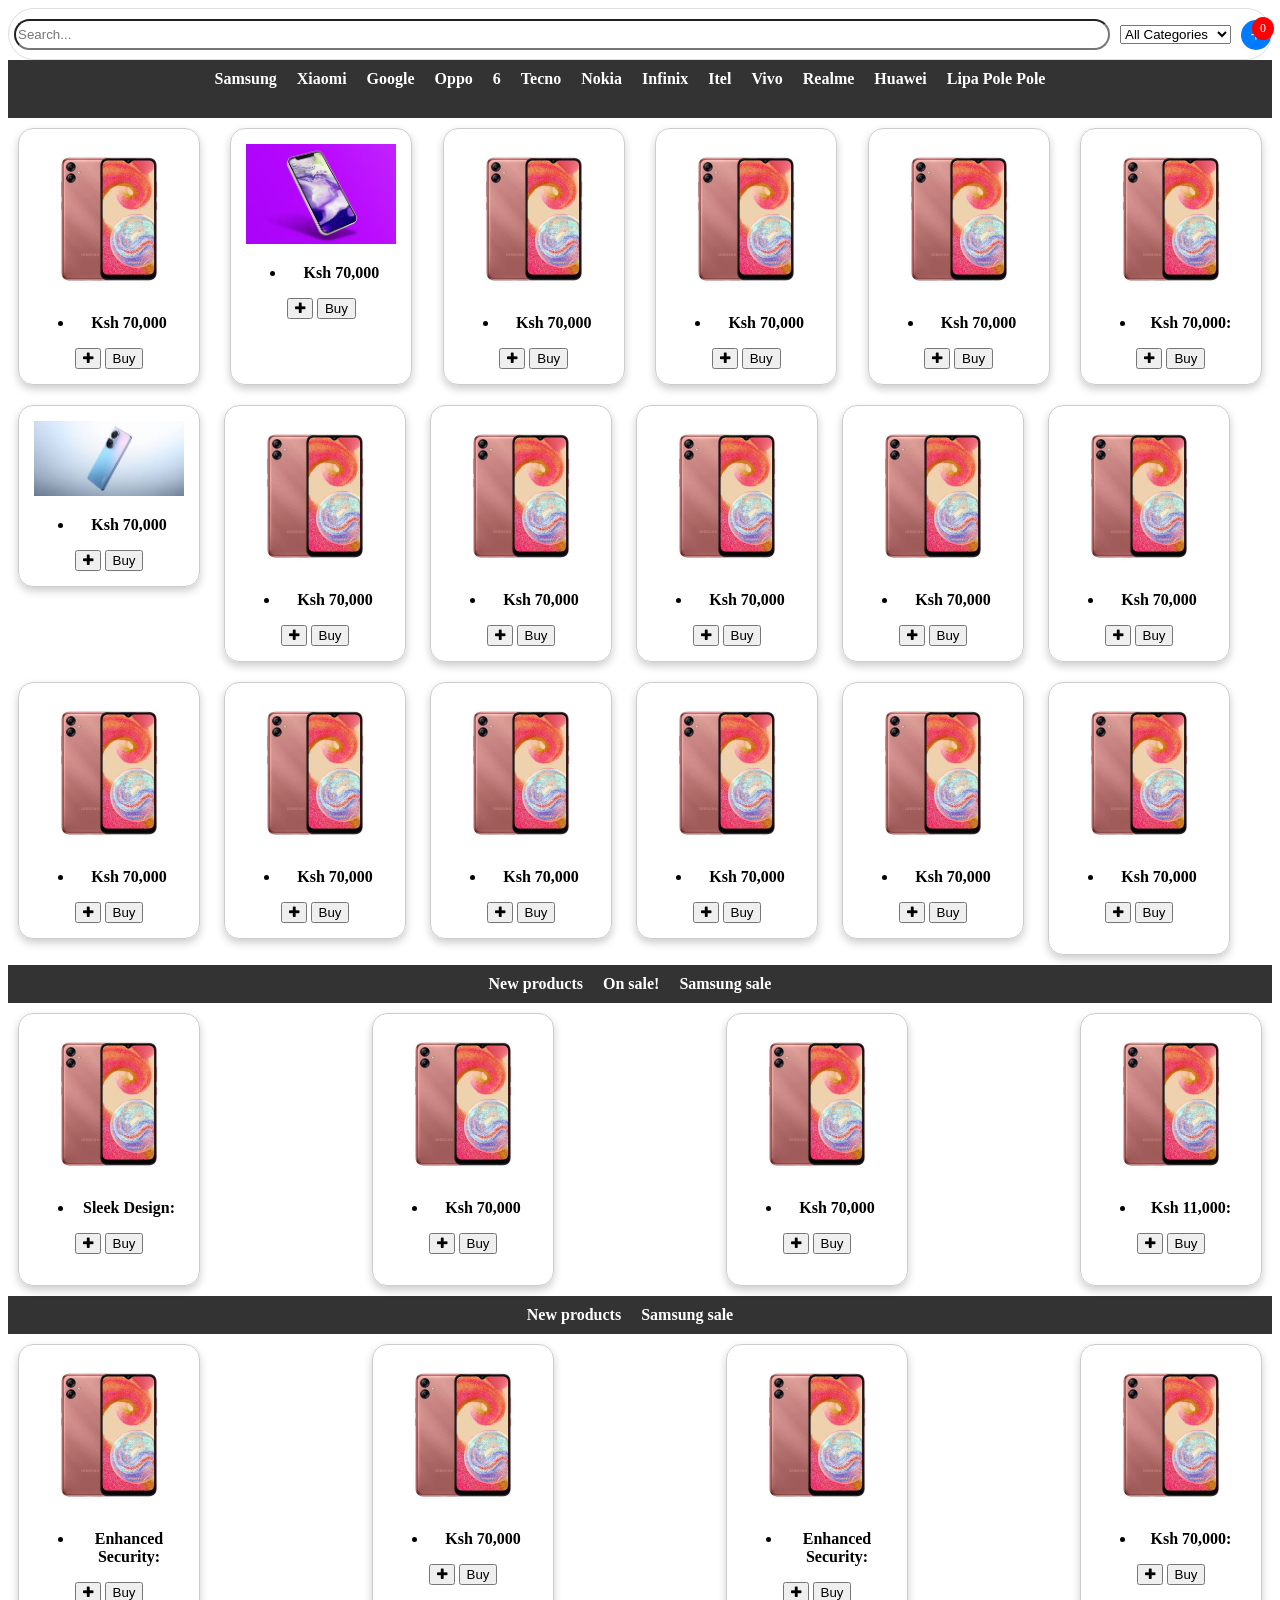
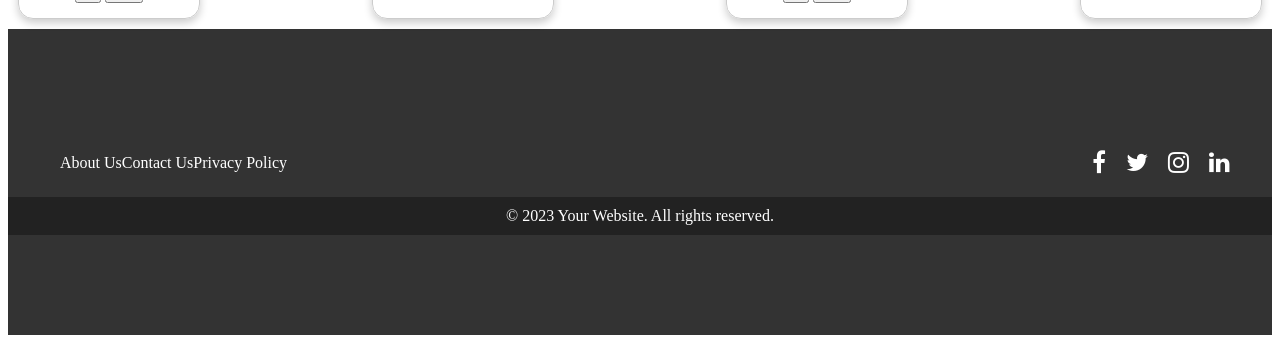
<file: index.html>
<!DOCTYPE html>
<html lang="en">
<header>
    <meta charset="UTF-8">
    <meta name="viewport" content="width=device-width, initial-scale=1.0">
    <link rel="stylesheet" href="phones.css">
    <link rel="stylesheet" href="https://cdnjs.cloudflare.com/ajax/libs/font-awesome/4.7.0/css/font-awesome.min.css">
    <link rel="stylesheet" type="text/css" href="card.css">
    <link rel="stylesheet" type="text/css" href="Nav.css">
    <link rel="stylesheet" type="text/css" href="footer.css">

    
    <title>Phone Services</title>

    <body>
    <header>
        <!-- Search Bar -->
        <div class="search-bar">
            <input type="text" class="search-input" id="search" placeholder="Search...">
            <select class="search-dropdown" id="category">
                <option value="all">All Categories</option>
                <option value="mobile">Mobile Phones</option>
                <option value="television">Television</option>
                <!-- Add more options as needed -->
            </select>
            <a href="your-search-action.html">
                <i class="fa fa-search search-icon" aria-hidden="true"></i> <!-- Font Awesome search icon -->
            </a>
            <a >
                <div class="cart-container">
    <div class="cart-link">
        <i class="fa fa-shopping-cart cart-icon" aria-hidden="true"></i>
        <span id="cart-count">0</span>
    </div>
    <div class="cart-dropdown" id="cart-dropdown">
        <!-- Your cart items will be dynamically added here -->
        <!-- Example item: -->
        <!-- <div class="cart-item">Item 1</div> -->
    </div>
</div>
            </a>
        </div>

        </header>
    </body>    

        <nav>
            <ul>
                <li><a href="samsung.html">Samsung</a></li>
                <li><a href="Xiaomi.html">Xiaomi</a></li>
                <li><a href="Google.html">Google</a></li>
                <li><a href="Oppo.html">Oppo</a></li>
                <li><a href="Oneplus.html">6</a></li>
                <li><a href="Tecno.html">Tecno</a></li>
                <li><a href="Nokia.html">Nokia</a></li>
                <li><a href="Infinix.html">Infinix</a></li>
                <li><a href="Itel.html">Itel</a></li>
                <li><a href="Vivo.html">Vivo</a></li>
                <li><a href="Realme.html">Realme</a></li>
                <li><a href="Huawei.html">Huawei</a></li>
                <li><a href="Lipa Pole Pole.html">Lipa Pole Pole</a></li>
            </ul>
        </nav>
</header>
 <nav>
 <div id="modal" class="modal">
        <div class="modal-content">
            <span class="close-button" id="modal-close-button">&times;</span>
            <div id="modal-content"></div>
        </div>
    </div>
        </nav>
    </header>

    <div class="card-container">
        <div class="card card-1">
            <img src="phone.jpg ">
            <p>
                <ul>
                    <li><strong>Ksh 70,000</strong></li>
                </ul>
            </p>

            <div class="add-to-cart">
                <button class="add-button"><i class="fa fa-plus"></i></button>
                <button class="buy-button" onclick="openBuyModal()">Buy</button> 
            </div>
       
        </div>
            <div id="buyModal" class="modal">
                <div class="modal-content">
                    <span class="close-button" onclick="closeBuyModal()">&times;</span>
                    <h3>How would you like to buy?</h3>
                    <a href="https://web.whatsapp.com/=0712671172" target="_blank">
                        <button class="buy-option">WhatsApp (App)</button>
                      </a>
                    <button class="buy-option" onclick="buyViaWebsite()">Website</button>
                    <button class="buy-option" onclick="buyViaOthers()">Others</button>
                </div>
        </div>

        <div class="card card-2">
            <img src="Lesi.jpg">
            <p>
                <ul>
                    <li><strong>Ksh 70,000</strong></li>
                </ul>
            </p>
            <div class="add-to-cart">
                <button class="add-button"><i class="fa fa-plus"></i></button>
                <button class="buy-button">Buy</button>
            </div>
        </div>

        <div class="card card-17">
            <img src="phone.jpg ">
            <p>
                <ul>
                    <li><strong>Ksh 70,000</strong></li>
                </ul>
            </p>
            <div class="add-to-cart">
                <button class="add-button"><i class="fa fa-plus"></i></button>
                <button class="buy-button">Buy</button>
            </div>
        </div>

        <div class="card card-18">
            <img src="phone.jpg ">
            <p>
                <ul>
                    <li><strong>Ksh 70,000</strong></li>
                </ul>
            </p>
            <div class="add-to-cart">
                <button class="add-button"><i class="fa fa-plus"></i></button>
                <button class="buy-button">Buy</button>
            </div>
        </div>
        <div class="card card-19">
            <img src="phone.jpg ">
            <p>
                <ul>
                    <li><strong>Ksh 70,000</strong></li>
                </ul>
            </p>
            <div class="add-to-cart">
                <button class="add-button"><i class="fa fa-plus"></i></button>
                <button class="buy-button">Buy</button>
            </div>
        </div>

        <div class="card card-3">
            <img src="phone.jpg">
            <p>
                <ul>
                    <li><strong>Ksh 70,000:</strong></li>
                </ul>
            </p>
            <div class="add-to-cart">
                <button class="add-button"><i class="fa fa-plus"></i></button>
                <button class="buy-button">Buy</button>
        </div>
        </div>
    </div>

    <div class="card card-4">
        <img src="tecno.jpg">
        <p>
            <ul>
                <li><strong>Ksh 70,000</strong></li>
            </ul>
        </p>

        <div class="add-to-cart">
            <button class="add-button"><i class="fa fa-plus"></i></button>
            <button class="buy-button">Buy</button>
        </div>
    </div>
</div>

<div class="card card-5">
    <img src="phone.jpg">
    <p>
        <ul>
            <li><strong>Ksh 70,000</strong></li>
        </ul>
    </p>
     <div class="add-to-cart">
                <button class="add-button"><i class="fa fa-plus"></i></button>
                <button class="buy-button">Buy</button>
            </div>
</div>
</div>

<div class="card card-6">
    <img src="phone.jpg">
    <p>
        <ul>
            <li><strong>Ksh 70,000</strong></li>
        </ul>
    </p>
    <div class="add-to-cart">
        <button class="add-button"><i class="fa fa-plus"></i></button>
        <button class="buy-button">Buy</button>
    </div>
</div>
</div>

<div class="card card-7">
    <img src="phone.jpg">
    <p>
        <ul>
            <li><strong>Ksh 70,000</strong></li>
        </ul>
    </p>
    <div class="add-to-cart">
        <button class="add-button"><i class="fa fa-plus"></i></button>
        <button class="buy-button">Buy</button>
    </div>
</div>
</div>

<div class="card card-8">
    <img src="phone.jpg">
    <p>
        <ul>
            <li><strong>Ksh 70,000</strong></li>
        </ul>
    </p>
    <div class="add-to-cart">
        <button class="add-button"><i class="fa fa-plus"></i></button>
        <button class="buy-button">Buy</button>
    </div>
</div>
</div>

<div class="card card-9">
    <img src="phone.jpg">
    <p>
        <ul>
            <li><strong>Ksh 70,000</strong></li>
        </ul>
    </p>
    <div class="add-to-cart">
        <button class="add-button"><i class="fa fa-plus"></i></button>
        <button class="buy-button">Buy</button>
    </div>
</div>
</div>

<div class="card card-10">
    <img src="phone.jpg">
    <p>
        <ul>
            <li><strong>Ksh 70,000</strong></li>
        </ul>
    </p>
    <div class="add-to-cart">
        <button class="add-button"><i class="fa fa-plus"></i></button>
        <button class="buy-button">Buy</button>
    </div>
</div>
</div>

<div class="card card-11">
    <img src="phone.jpg">
    <p>
        <ul>
            <li><strong>Ksh 70,000</strong></li>
        </ul>
    </p>
    <div class="add-to-cart">
        <button class="add-button"><i class="fa fa-plus"></i></button>
        <button class="buy-button">Buy</button>
    </div>
</div>
</div>

<div class="card card-12">
    <img src="phone.jpg">
    <p>
        <ul>
            <li><strong>Ksh 70,000</strong></li>
        </ul>
    </p>
    <div class="add-to-cart">
        <button class="add-button"><i class="fa fa-plus"></i></button>
        <button class="buy-button">Buy</button>
    </div>
</div>
</div>

<div class="card card-13">
    <img src="phone.jpg">
    <p>
        <ul>
            <li><strong>Ksh 70,000</strong></li>
        </ul>
    </p>
    <div class="add-to-cart">
        <button class="add-button"><i class="fa fa-plus"></i></button>
        <button class="buy-button">Buy</button>
    </div>
</div>
</div>

<div class="card card-14">
    <img src="phone.jpg">
    <p>
        <ul>
            <li><strong>Ksh 70,000</strong></li>
        </ul>
    </p>
    <div class="add-to-cart">
        <button class="add-button"><i class="fa fa-plus"></i></button>
        <button class="buy-button">Buy</button>
    </div>
</div>
</div>

<div class="card card-15">
    <img src="phone.jpg ">
    <p>
        <ul>
            <li><strong>Ksh 70,000</strong></li>
        </ul>
        <div class="add-to-cart">
            <button class="add-button"><i class="fa fa-plus"></i></button>
            <button class="buy-button">Buy</button>
        </div>
    </p>
</div>

    <div id="modal" class="modal">
        <div class="modal-content">
            <span class="close-button">&times;</span>
            <div id="modal-content"></div>
        </div>
    </div>

    <script src="script.js"></script>



    <nav>
        <ul>
            <li><a href="Newproducts.html">New products</a></li>
            <li><a href="OnSale.html">On sale!</a></li>
            <li><a href="SamsungSale.html">Samsung sale </a></li>
        </ul>
    </nav>


    <div class="card-container">
        <div class="card card-1">
            <img src="phone.jpg ">
            <p>
                <ul>
                    <li><strong>Sleek Design:</strong></li>
                </ul>
                <div class="add-to-cart">
                    <button class="add-button"><i class="fa fa-plus"></i></button>
                    <button class="buy-button">Buy</button>
                </div>
            </p>
        </div>

        <div class="card card-1">
            <img src="phone.jpg ">
            <p>
                <ul>
                    <li><strong>Ksh 70,000</strong></li>
                </ul>
            </p>
            <div class="add-to-cart">
                <button class="add-button"><i class="fa fa-plus"></i></button>
                <button class="buy-button">Buy</button>
            </div>
        </div>

        <div class="card card-1">
            <img src="phone.jpg ">
            <p>
                <ul>
                    <li><strong>Ksh 70,000</strong></li>
                </ul>
            </p>
            <div class="add-to-cart">
                <button class="add-button"><i class="fa fa-plus"></i></button>
                <button class="buy-button">Buy</button>
            </div>
        </div>

        <div class="card card-1">
            <img src="phone.jpg ">
            <p>
                <ul>
                    <li><strong>Ksh 11,000:</strong></li>
                </ul>
            </p>
            <div class="add-to-cart">
                <button class="add-button"><i class="fa fa-plus"></i></button>
                <button class="buy-button">Buy</button>
            </div>
        </div>
    </div>



    <nav>
        <ul>
            <li><a href="Newproducts.html">New products</a></li>
            <li><a href="SamsungSale.html">Samsung sale </a></li>
        </ul>
    </nav>


    <div class="card-container">
        <div class="card card-1">
            <img src="phone.jpg ">
            <p>
                <ul>
                    <li><strong>Enhanced Security:</strong></li>
                </ul>
            </p>
            <div class="add-to-cart">
                <button class="add-button"><i class="fa fa-plus"></i></button>
                <button class="buy-button">Buy</button>
            </div>
        </div>

        <div class="card card-1">
            <img src="phone.jpg ">
            <p>
                <ul>
                    <li><strong>Ksh 70,000</strong></li>
                </ul>
            </p>
            <div class="add-to-cart">
                <button class="add-button"><i class="fa fa-plus"></i></button>
                <button class="buy-button">Buy</button>
            </div>
        </div>

        <div class="card card-1">
            <img src="phone.jpg ">
            <p>
                <ul>
                    <li><strong>Enhanced Security:</strong></li>
                </ul>
            </p>
            <div class="add-to-cart">
                <button class="add-button"><i class="fa fa-plus"></i></button>
                <button class="buy-button">Buy</button>
            </div>
        </div>

        <div class="card card-1">
            <img src="phone.jpg ">
            <p>
                <ul>
                    <li><strong>Ksh 70,000:</strong></li>
                </ul>
                 <div class="add-to-cart">
                <button class="add-button"><i class="fa fa-plus"></i></button>
                <button class="buy-button">Buy</button>
            </div>
            </p>
        </div>
    </div>

    <footer>
        <div class="footer-content">
            <div class="footer-links">
                <ul>
                    <li><a href="about.html">About Us</a></li>
                    <li><a href="contact.html">Contact Us</a></li>
                    <li><a href="privacy.html">Privacy Policy</a></li>
                </ul>
            </div>
            <div class="footer-social">
                <ul>
                    <li><a href="#"><i class="fa fa-facebook"></i></a></li>
                    <li><a href="#"><i class="fa fa-twitter"></i></a></li>
                    <li><a href="#"><i class="fa fa-instagram"></i></a></li>
                    <li><a href="#"><i class="fa fa-linkedin"></i></a></li>
                </ul>
            </div>
        </div>
        <div class="footer-bottom">
            &copy; 2023 Your Website. All rights reserved.
        </div>
    </footer>
    </html>
</file>
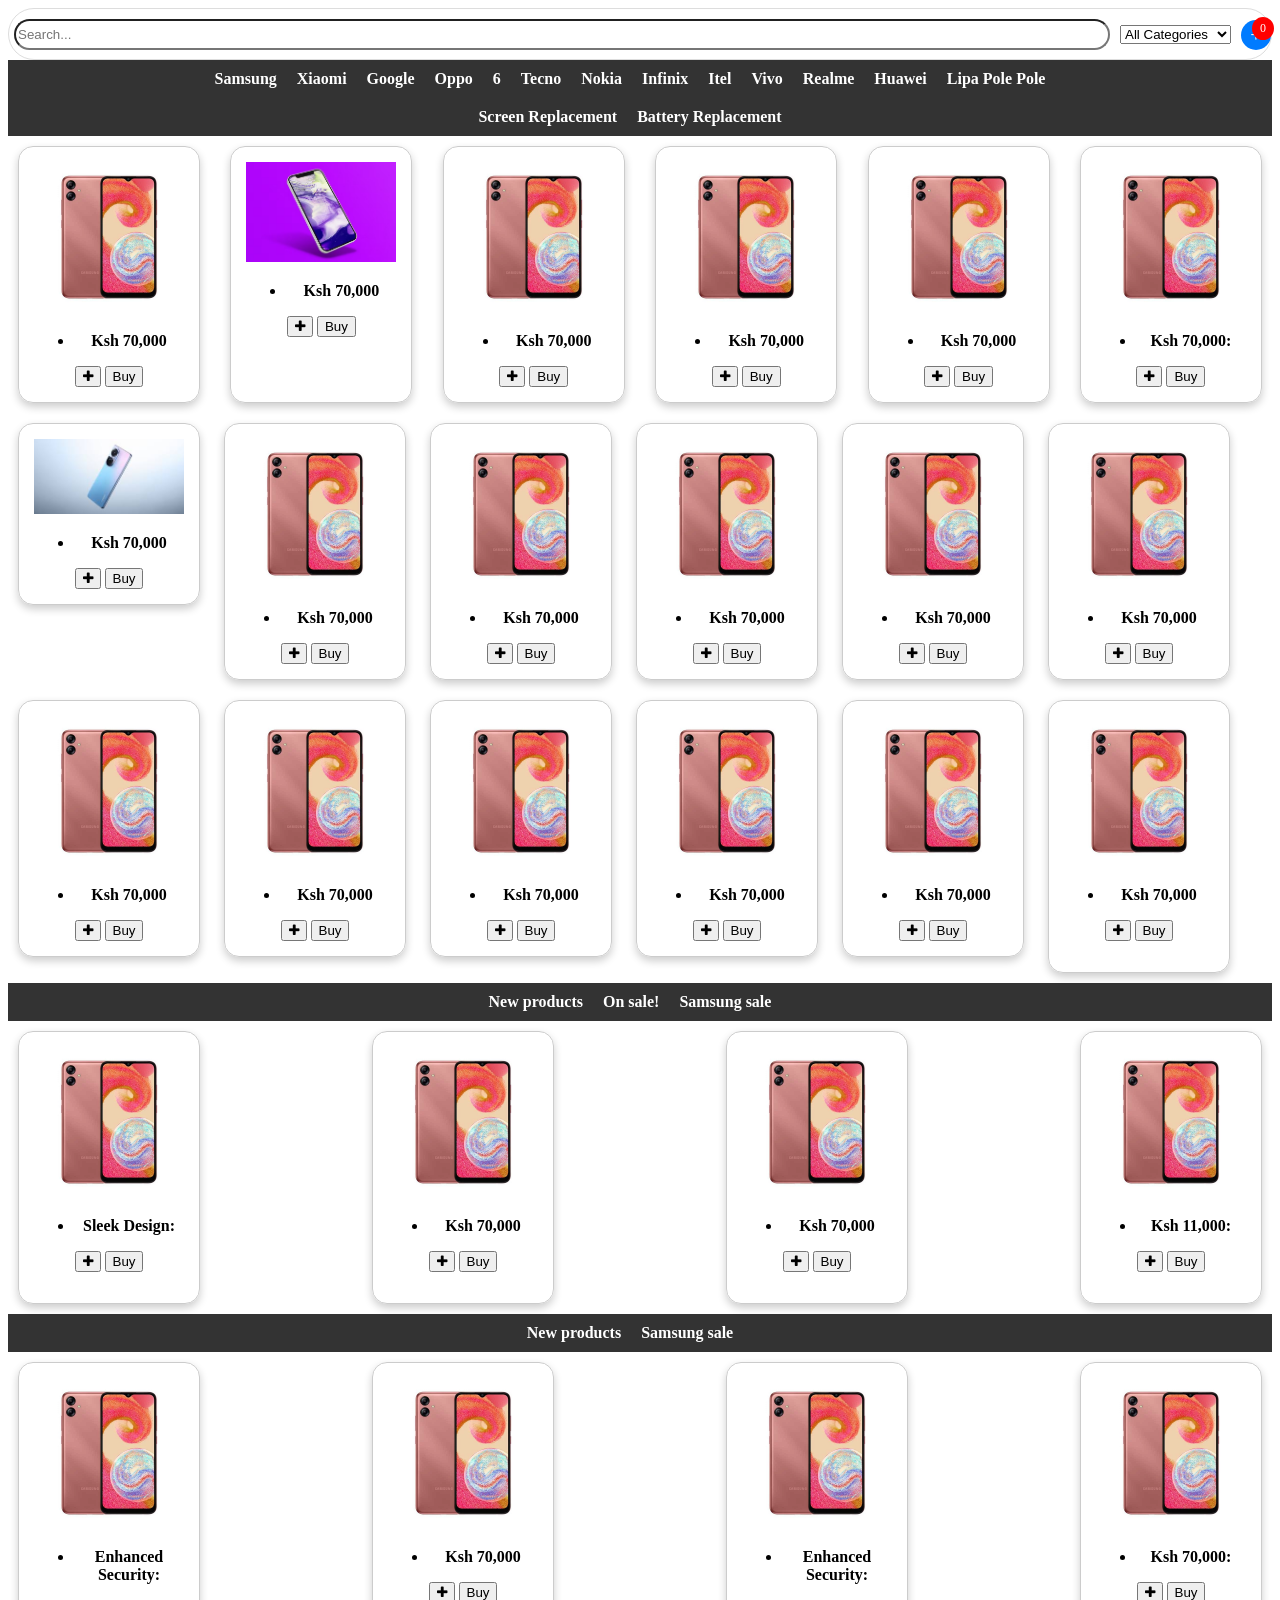
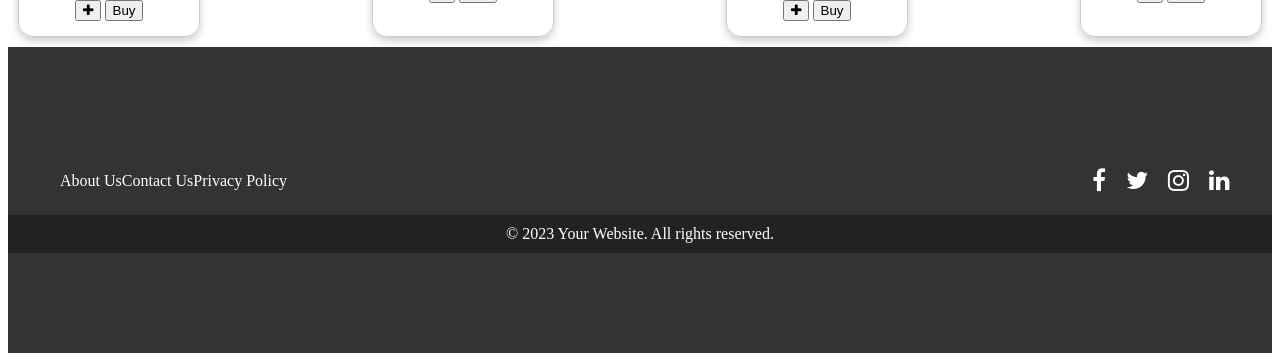
<file: phone.html>
<!DOCTYPE html>
<html lang="en">
<header>
    <meta charset="UTF-8">
    <meta name="viewport" content="width=device-width, initial-scale=1.0">
    <link rel="stylesheet" href="phones.css">
    <link rel="stylesheet" href="https://cdnjs.cloudflare.com/ajax/libs/font-awesome/4.7.0/css/font-awesome.min.css">
    <link rel="stylesheet" type="text/css" href="card.css">
    <link rel="stylesheet" type="text/css" href="Nav.css">
    <link rel="stylesheet" type="text/css" href="footer.css">

    
    <title>Phone Services</title>

    <body>
    <header>
        <!-- Search Bar -->
        <div class="search-bar">
            <input type="text" class="search-input" id="search" placeholder="Search...">
            <select class="search-dropdown" id="category">
                <option value="all">All Categories</option>
                <option value="mobile">Mobile Phones</option>
                <option value="television">Television</option>
                <!-- Add more options as needed -->
            </select>
            <a href="your-search-action.html">
                <i class="fa fa-search search-icon" aria-hidden="true"></i> <!-- Font Awesome search icon -->
            </a>
            <a >
                <div class="cart-container">
    <div class="cart-link">
        <i class="fa fa-shopping-cart cart-icon" aria-hidden="true"></i>
        <span id="cart-count">0</span>
    </div>
    <div class="cart-dropdown" id="cart-dropdown">
        <!-- Your cart items will be dynamically added here -->
        <!-- Example item: -->
        <!-- <div class="cart-item">Item 1</div> -->
    </div>
</div>
            </a>
        </div>

        </header>
    </body>    

        <nav>
            <ul>
                <li><a href="samsung.html">Samsung</a></li>
                <li><a href="Xiaomi.html">Xiaomi</a></li>
                <li><a href="Google.html">Google</a></li>
                <li><a href="Oppo.html">Oppo</a></li>
                <li><a href="Oneplus.html">6</a></li>
                <li><a href="Tecno.html">Tecno</a></li>
                <li><a href="Nokia.html">Nokia</a></li>
                <li><a href="Infinix.html">Infinix</a></li>
                <li><a href="Itel.html">Itel</a></li>
                <li><a href="Vivo.html">Vivo</a></li>
                <li><a href="Realme.html">Realme</a></li>
                <li><a href="Huawei.html">Huawei</a></li>
                <li><a href="Lipa Pole Pole.html">Lipa Pole Pole</a></li>
            </ul>
        </nav>
</header>
 <nav>
 <div id="modal" class="modal">
        <div class="modal-content">
            <span class="close-button" id="modal-close-button">&times;</span>
            <div id="modal-content"></div>
        </div>
    </div>
            <ul>
                <li><a href="#">Screen Replacement</a></li>
                <li><a href="#">Battery Replacement</a></li>
            </ul>
        </nav>
    </header>

    <div class="card-container">
        <div class="card card-1">
            <img src="phone.jpg ">
            <p>
                <ul>
                    <li><strong>Ksh 70,000</strong></li>
                </ul>
            </p>

            <div class="add-to-cart">
                <button class="add-button"><i class="fa fa-plus"></i></button>
                <button class="buy-button" onclick="openBuyModal()">Buy</button> 
            </div>
       
        </div>
            <div id="buyModal" class="modal">
                <div class="modal-content">
                    <span class="close-button" onclick="closeBuyModal()">&times;</span>
                    <h3>How would you like to buy?</h3>
                    <a href="https://web.whatsapp.com/=0712671172" target="_blank">
                        <button class="buy-option">WhatsApp (App)</button>
                      </a>
                    <button class="buy-option" onclick="buyViaWebsite()">Website</button>
                    <button class="buy-option" onclick="buyViaOthers()">Others</button>
                </div>
        </div>

        <div class="card card-2">
            <img src="Lesi.jpg">
            <p>
                <ul>
                    <li><strong>Ksh 70,000</strong></li>
                </ul>
            </p>
            <div class="add-to-cart">
                <button class="add-button"><i class="fa fa-plus"></i></button>
                <button class="buy-button">Buy</button>
            </div>
        </div>

        <div class="card card-17">
            <img src="phone.jpg ">
            <p>
                <ul>
                    <li><strong>Ksh 70,000</strong></li>
                </ul>
            </p>
            <div class="add-to-cart">
                <button class="add-button"><i class="fa fa-plus"></i></button>
                <button class="buy-button">Buy</button>
            </div>
        </div>

        <div class="card card-18">
            <img src="phone.jpg ">
            <p>
                <ul>
                    <li><strong>Ksh 70,000</strong></li>
                </ul>
            </p>
            <div class="add-to-cart">
                <button class="add-button"><i class="fa fa-plus"></i></button>
                <button class="buy-button">Buy</button>
            </div>
        </div>
        <div class="card card-19">
            <img src="phone.jpg ">
            <p>
                <ul>
                    <li><strong>Ksh 70,000</strong></li>
                </ul>
            </p>
            <div class="add-to-cart">
                <button class="add-button"><i class="fa fa-plus"></i></button>
                <button class="buy-button">Buy</button>
            </div>
        </div>

        <div class="card card-3">
            <img src="phone.jpg">
            <p>
                <ul>
                    <li><strong>Ksh 70,000:</strong></li>
                </ul>
            </p>
            <div class="add-to-cart">
                <button class="add-button"><i class="fa fa-plus"></i></button>
                <button class="buy-button">Buy</button>
        </div>
        </div>
    </div>

    <div class="card card-4">
        <img src="tecno.jpg">
        <p>
            <ul>
                <li><strong>Ksh 70,000</strong></li>
            </ul>
        </p>

        <div class="add-to-cart">
            <button class="add-button"><i class="fa fa-plus"></i></button>
            <button class="buy-button">Buy</button>
        </div>
    </div>
</div>

<div class="card card-5">
    <img src="phone.jpg">
    <p>
        <ul>
            <li><strong>Ksh 70,000</strong></li>
        </ul>
    </p>
     <div class="add-to-cart">
                <button class="add-button"><i class="fa fa-plus"></i></button>
                <button class="buy-button">Buy</button>
            </div>
</div>
</div>

<div class="card card-6">
    <img src="phone.jpg">
    <p>
        <ul>
            <li><strong>Ksh 70,000</strong></li>
        </ul>
    </p>
    <div class="add-to-cart">
        <button class="add-button"><i class="fa fa-plus"></i></button>
        <button class="buy-button">Buy</button>
    </div>
</div>
</div>

<div class="card card-7">
    <img src="phone.jpg">
    <p>
        <ul>
            <li><strong>Ksh 70,000</strong></li>
        </ul>
    </p>
    <div class="add-to-cart">
        <button class="add-button"><i class="fa fa-plus"></i></button>
        <button class="buy-button">Buy</button>
    </div>
</div>
</div>

<div class="card card-8">
    <img src="phone.jpg">
    <p>
        <ul>
            <li><strong>Ksh 70,000</strong></li>
        </ul>
    </p>
    <div class="add-to-cart">
        <button class="add-button"><i class="fa fa-plus"></i></button>
        <button class="buy-button">Buy</button>
    </div>
</div>
</div>

<div class="card card-9">
    <img src="phone.jpg">
    <p>
        <ul>
            <li><strong>Ksh 70,000</strong></li>
        </ul>
    </p>
    <div class="add-to-cart">
        <button class="add-button"><i class="fa fa-plus"></i></button>
        <button class="buy-button">Buy</button>
    </div>
</div>
</div>

<div class="card card-10">
    <img src="phone.jpg">
    <p>
        <ul>
            <li><strong>Ksh 70,000</strong></li>
        </ul>
    </p>
    <div class="add-to-cart">
        <button class="add-button"><i class="fa fa-plus"></i></button>
        <button class="buy-button">Buy</button>
    </div>
</div>
</div>

<div class="card card-11">
    <img src="phone.jpg">
    <p>
        <ul>
            <li><strong>Ksh 70,000</strong></li>
        </ul>
    </p>
    <div class="add-to-cart">
        <button class="add-button"><i class="fa fa-plus"></i></button>
        <button class="buy-button">Buy</button>
    </div>
</div>
</div>

<div class="card card-12">
    <img src="phone.jpg">
    <p>
        <ul>
            <li><strong>Ksh 70,000</strong></li>
        </ul>
    </p>
    <div class="add-to-cart">
        <button class="add-button"><i class="fa fa-plus"></i></button>
        <button class="buy-button">Buy</button>
    </div>
</div>
</div>

<div class="card card-13">
    <img src="phone.jpg">
    <p>
        <ul>
            <li><strong>Ksh 70,000</strong></li>
        </ul>
    </p>
    <div class="add-to-cart">
        <button class="add-button"><i class="fa fa-plus"></i></button>
        <button class="buy-button">Buy</button>
    </div>
</div>
</div>

<div class="card card-14">
    <img src="phone.jpg">
    <p>
        <ul>
            <li><strong>Ksh 70,000</strong></li>
        </ul>
    </p>
    <div class="add-to-cart">
        <button class="add-button"><i class="fa fa-plus"></i></button>
        <button class="buy-button">Buy</button>
    </div>
</div>
</div>

<div class="card card-15">
    <img src="phone.jpg ">
    <p>
        <ul>
            <li><strong>Ksh 70,000</strong></li>
        </ul>
        <div class="add-to-cart">
            <button class="add-button"><i class="fa fa-plus"></i></button>
            <button class="buy-button">Buy</button>
        </div>
    </p>
</div>

    <div id="modal" class="modal">
        <div class="modal-content">
            <span class="close-button">&times;</span>
            <div id="modal-content"></div>
        </div>
    </div>

    <script src="script.js"></script>



    <nav>
        <ul>
            <li><a href="Newproducts.html">New products</a></li>
            <li><a href="OnSale.html">On sale!</a></li>
            <li><a href="SamsungSale.html">Samsung sale </a></li>
        </ul>
    </nav>


    <div class="card-container">
        <div class="card card-1">
            <img src="phone.jpg ">
            <p>
                <ul>
                    <li><strong>Sleek Design:</strong></li>
                </ul>
                <div class="add-to-cart">
                    <button class="add-button"><i class="fa fa-plus"></i></button>
                    <button class="buy-button">Buy</button>
                </div>
            </p>
        </div>

        <div class="card card-1">
            <img src="phone.jpg ">
            <p>
                <ul>
                    <li><strong>Ksh 70,000</strong></li>
                </ul>
            </p>
            <div class="add-to-cart">
                <button class="add-button"><i class="fa fa-plus"></i></button>
                <button class="buy-button">Buy</button>
            </div>
        </div>

        <div class="card card-1">
            <img src="phone.jpg ">
            <p>
                <ul>
                    <li><strong>Ksh 70,000</strong></li>
                </ul>
            </p>
            <div class="add-to-cart">
                <button class="add-button"><i class="fa fa-plus"></i></button>
                <button class="buy-button">Buy</button>
            </div>
        </div>

        <div class="card card-1">
            <img src="phone.jpg ">
            <p>
                <ul>
                    <li><strong>Ksh 11,000:</strong></li>
                </ul>
            </p>
            <div class="add-to-cart">
                <button class="add-button"><i class="fa fa-plus"></i></button>
                <button class="buy-button">Buy</button>
            </div>
        </div>
    </div>



    <nav>
        <ul>
            <li><a href="Newproducts.html">New products</a></li>
            <li><a href="SamsungSale.html">Samsung sale </a></li>
        </ul>
    </nav>


    <div class="card-container">
        <div class="card card-1">
            <img src="phone.jpg ">
            <p>
                <ul>
                    <li><strong>Enhanced Security:</strong></li>
                </ul>
            </p>
            <div class="add-to-cart">
                <button class="add-button"><i class="fa fa-plus"></i></button>
                <button class="buy-button">Buy</button>
            </div>
        </div>

        <div class="card card-1">
            <img src="phone.jpg ">
            <p>
                <ul>
                    <li><strong>Ksh 70,000</strong></li>
                </ul>
            </p>
            <div class="add-to-cart">
                <button class="add-button"><i class="fa fa-plus"></i></button>
                <button class="buy-button">Buy</button>
            </div>
        </div>

        <div class="card card-1">
            <img src="phone.jpg ">
            <p>
                <ul>
                    <li><strong>Enhanced Security:</strong></li>
                </ul>
            </p>
            <div class="add-to-cart">
                <button class="add-button"><i class="fa fa-plus"></i></button>
                <button class="buy-button">Buy</button>
            </div>
        </div>

        <div class="card card-1">
            <img src="phone.jpg ">
            <p>
                <ul>
                    <li><strong>Ksh 70,000:</strong></li>
                </ul>
                 <div class="add-to-cart">
                <button class="add-button"><i class="fa fa-plus"></i></button>
                <button class="buy-button">Buy</button>
            </div>
            </p>
        </div>
    </div>

    <footer>
        <div class="footer-content">
            <div class="footer-links">
                <ul>
                    <li><a href="about.html">About Us</a></li>
                    <li><a href="contact.html">Contact Us</a></li>
                    <li><a href="privacy.html">Privacy Policy</a></li>
                </ul>
            </div>
            <div class="footer-social">
                <ul>
                    <li><a href="#"><i class="fa fa-facebook"></i></a></li>
                    <li><a href="#"><i class="fa fa-twitter"></i></a></li>
                    <li><a href="#"><i class="fa fa-instagram"></i></a></li>
                    <li><a href="#"><i class="fa fa-linkedin"></i></a></li>
                </ul>
            </div>
        </div>
        <div class="footer-bottom">
            &copy; 2023 Your Website. All rights reserved.
        </div>
    </footer>
    </html>
</file>
<file: phones.css>
nav ul {
    list-style: none;
    margin: 10;
    padding: 0;
    display: flex;
}

nav ul li {
    margin-right: 50px;
}

nav a {
    text-decoration: none;
    color: #000;
}
.images-below-navbar {
    width: 0px; /* Set the desired width */
    height: auto; /* Auto-adjust the height to maintain aspect ratio */
    margin: 5px; /* Add margin to space the images */
}


.search-bar {
    display: flex;
    justify-content: space-between;
    align-items: center;
    height: 40px; /* Adjust the height to make the search bar shorter */
    width: auto;
    border: 1px solid #ddd; /* Optional border */
    padding: 5px; /* Optional padding */
    border-radius: 40px; /* Optional border radius */
}

.search-input {
    flex: 1;
    margin-right: 10px;
    border-radius: 40px;
    height: 25px;
    width: fit-content;
}

.search-dropdown {
    flex: 0;
    tab-size: 30px;
}

.search-icon {
    font-size: 20px; /* Adjust the size of the icon as needed */
    cursor: pointer;
    color: #fff;
}

.cart-icon {
    font-size: 20px; /* Adjust the size of the cart icon as needed */
    cursor: pointer;
    margin-left: 10px; /* Add some spacing between the search and cart icons */
    color: #fff;
    size: 0cap;
}
.cart-container {
    position: relative;
    display: inline-block;
}

.cart-dropdown {
    display: none;
    position: absolute;
    top: 100%;
    right: 0;
    background-color: #fff;
    border: 1px solid #ddd;
    padding: 10px;
    box-shadow: 0 2px 5px rgba(0, 0, 0, 0.1);
    width: 300px; /* Set the width to your desired value */
    max-height: 800px; /* Set the maximum height to your desired value */
    overflow-y: auto; /* Add scrollbar when content exceeds the max height */
}

.cart-link:hover + .cart-dropdown,
.cart-dropdown:hover {
    display: block;
}

.cart-item {
    margin-bottom: 5px;
}

.confirm-button {
    margin-top: 10px;
}

/* Your existing styles */

/* Small screens (phones) */
@media only screen and (max-width: 767px) {
    nav ul {
        flex-direction: column;
        align-items: center;
    }

    nav ul li {
        margin-right: 0;
        margin-bottom: 10px;
    }

    .images-below-navbar {
        width: 100%; /* Adjust to full width on small screens */
    }

    .search-bar {
        height: 30px; /* Shorten the search bar height on small screens */
    }

    .search-input {
        width: 100%; /* Adjust to full width on small screens */
        margin-right: 0; /* Remove margin on small screens */
    }
}

/* Medium screens (tablets) */
@media only screen and (min-width: 768px) and (max-width: 1023px) {
    nav ul li {
        margin-right: 30px; /* Adjust margin for medium screens */
    }
}

/* Large screens (laptops/desktops) */
@media only screen and (min-width: 1024px) {
    nav ul li {
        margin-right: 50px; /* Retain the original margin for large screens */
    }
}

/* Additional styles for responsiveness of cards */
.card-container {
    display: flex;
    flex-wrap: wrap; /* Allow cards to wrap onto a new line if necessary */
}

.card {
    width: calc(33.3333% - 20px); /* Adjust width to fit three cards in a row with spacing */
    margin: 10px; /* Add spacing between cards */
}

/* Optional: Adjust card styles as needed for different screen sizes */
.card img {
    width: 100%; /* Make sure images fill the width of the card */
}
</file>
<file: card.css>
.card-container {
    display: flex;
    flex-wrap: wrap;
    justify-content: space-between;
}

.card {
    flex: 0 1 calc(33.33% - 20px);
    display: inline-block;
    vertical-align: top;
    border: 1px solid #ccc;
    border-radius: 15px;
    padding: 15px;
    margin: 10px;
    box-shadow: 0 4px 8px 0 rgba(0, 0, 0, 0.2);
    max-width: 150px;
    text-align: center;
    cursor: pointer;
    transition: all 0.3s;
    max-height: 250px;
    
}

.card.expanded {
    flex: 0 1 calc(50% - 20px);
    width: 50%;
    max-width: none;
    box-shadow: 0 8px 8px 0 rgba(0, 0, 0, 0.2);
}

.card img {
    max-width: 100%;
    transition: transform 0.5s; 
    transform: rotate(360deg); /* Apply rotation to the image */
}

.card.rotate-360 img {
    transform: rotate(360deg); /* Apply rotation to the image */
}


.card h3 {
    font-size: 1.5em;
}

.card p {
    font-size: 1em;
}

.modal {
    display: none;
    position: fixed;
    z-index: 1;
    left: 20;
    top: 0;
    width: 70%;
    height: auto;
    

}

.modal-content {
    background-color: #f2f2f2;
    margin: 10% auto;
    padding: 20px;
    border: 1px solid #888;
    border-radius: 10px;
    max-width: 80%;
}

.close-button {
    color: #aaa;
    float: right;
    font-size: 28px;
    font-weight: bold;
    cursor: pointer;
}

/* Style the plus button within the cart link */
.cart-link {
    position: relative;
    display: inline-block;
  }
  
  /* Style the cart icon */
  .cart-icon {
    font-size: 24px;
    color: #333; /* Change the color to your preference */
  }
  
  /* Style the plus button */
  .cart-icon::before {
    content: "+"; /* Use a plus sign or your preferred symbol */
    font-size: 20px; /* Adjust the size as needed */
    color: #fff; /* Change the color to your preference */
    background-color: #007bff; /* Change the background color to your preference */
    border-radius: 50%; /* Make it circular */
    width: 30px; /* Adjust the width as needed */
    height: 30px; /* Adjust the height as needed */
    display: flex;
    align-items: center;
    justify-content: center;
    position: absolute;
    top: -5px; /* Adjust the position as needed */
    right: -5px; /* Adjust the position as needed */
    cursor: pointer;
  }
  
  /* Hover effect for the plus button */
  .cart-icon::before:hover {
    background-color: #0056b3; /* Change the background color on hover */
  }
</file>
<file: Nav.css>
/* Base styles for the main navigation container */
nav {
    background-color: #333;
    color: #fff;
    padding: 10px 0;
}

/* Style for the main navigation ul (unordered list) */
nav ul {
    list-style: none;
    margin: 0;
    padding: 0;
    display: flex;
    justify-content: center;
}

/* Style for individual navigation list items */
nav ul li {
    margin-right: 20px;
}

/* Style for navigation links (anchor tags) */
nav a {
    text-decoration: none;
    color: #fff;
    font-weight: bold;
    font-size: 16px;
}

.cart-icon {
    color: #333;
    font-size: 24px;
    margin-right: 10px;
}

/* Style the categories dropdown as needed */
.search-dropdown {
    /* Your existing styles for the dropdown */
}

.cart-link {
    color: #fff;
    text-decoration: none;
    position: relative;
}

/* Style for the cart count within the cart link */
#cart-count {
    background-color: #ff0000;
    color: #fff;
    border-radius: 50%;
    padding: 4px 8px;
    font-size: 12px;
    position: absolute;
    top: -8px;
    right: -8px;
}

/* Small screens (phones) */
@media only screen and (max-width: 767px) {
    nav ul {
        flex-direction: row; /* Display navigation items horizontally on small screens */
        flex-wrap: wrap; /* Allow items to wrap onto a new line if necessary */
        justify-content: space-around; /* Distribute space around navigation items */
    }

    nav ul li {
        margin-right: 0; /* Remove margin between list items on small screens */
        margin-bottom: 10px; /* Add space below each list item */
    }
}

/* Medium screens (tablets) */
@media only screen and (min-width: 768px) and (max-width: 1023px) {
    nav ul li {
        font-size: 14px; /* Adjust font size for medium screens if needed */
    }
}

/* Large screens (laptops/desktops) */
@media only screen and (min-width: 1024px) {
    /* Add any additional styles for large screens here */
}
</file>
<file: footer.css>
/* Style for the footer */
footer {
    background-color: #333; /* Background color for the footer */
    color: #fff; /* Text color for the footer */
    padding: 100px 0; /* Add padding at the top and bottom of the footer */
}

/* Style for the footer content */
.footer-content {
    display: flex;
    justify-content: space-between;
    align-items: center;
    max-width: 1200px; /* Adjust the maximum width as needed */
    margin: 0 auto;
    padding: 0 20px;
}

/* Style for the footer links */
.footer-links ul {
    list-style: none;
    padding: 0;
    margin: 20px;
    display: flex;
    align-items: flex-start; /* Align links at the top */
}

.footer-links li {
    margin: 5px 0;
}

.footer-links a {
    text-decoration: none;
    color: #fff;
    transition: color 0.3s;
}

.footer-links a:hover {
    color: #ffcc00; /* Color on hover */
}

/* Style for the footer social links */
.footer-social ul {
    list-style: none;
    padding: 0;
    display: flex;
}

.footer-social li {
    margin: 0 10px;
}

.footer-social a {
    text-decoration: none;
    color: #fff;
    font-size: 24px; /* Adjust the font size as needed */
}

/* Style for the footer bottom text */
.footer-bottom {
    background-color: #222; /* Background color for the bottom section */
    padding: 10px 0;
    text-align: center;
}

/* Style for the FontAwesome icons */
.fa {
    font-family: FontAwesome;
}
</file>
